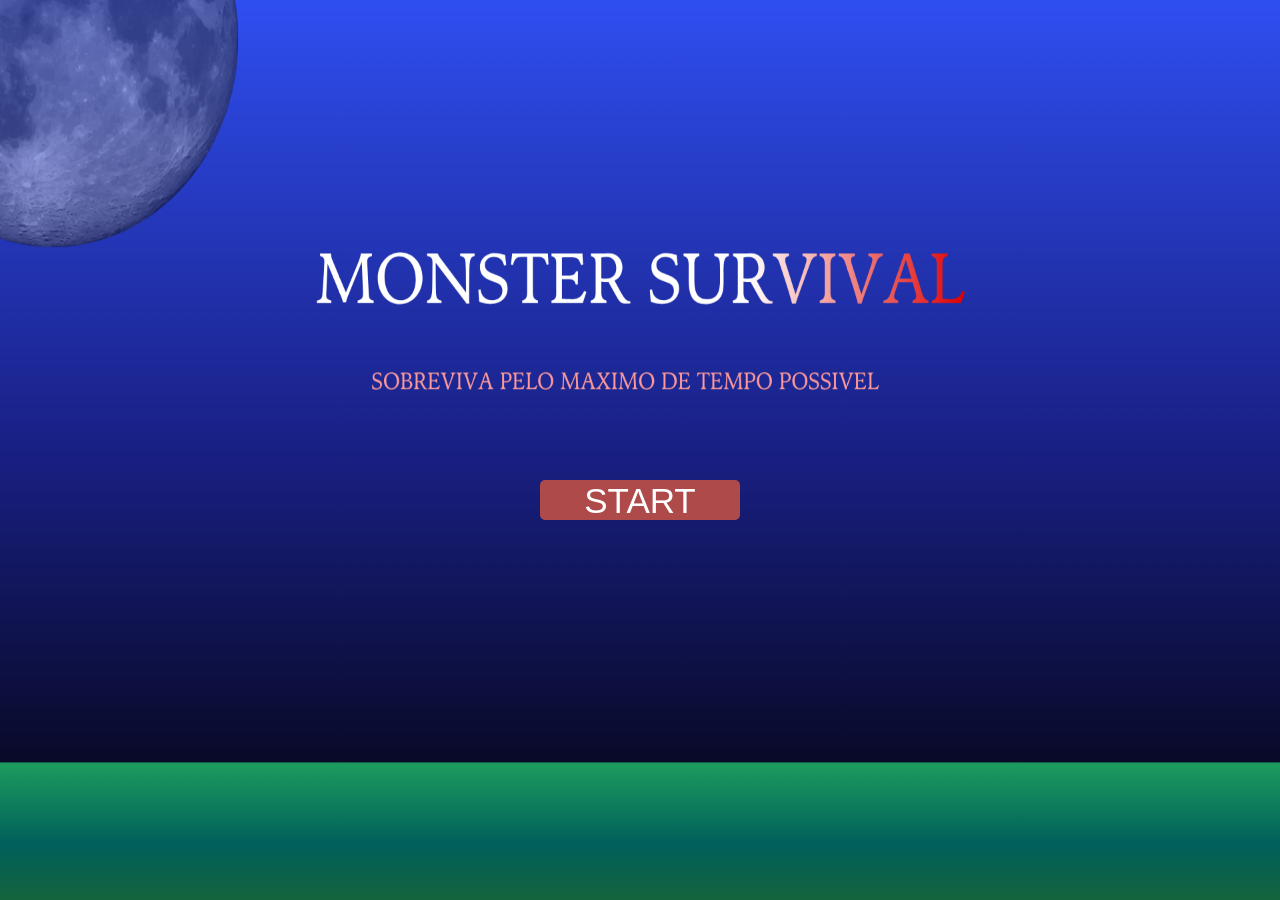
<file: index.html>
<!DOCTYPE html>
<html lang="pt-br">
<head>
    <meta charset="UTF-8">
    <meta name="viewport" content="width=device-width, initial-scale=1.0">
    <title>Monster Survival</title>
    <link rel="stylesheet" href="css/style.css">
</head>
<body>
    <img src="assets/img/cenario.png" alt="">
    <div class="divBotao"><button class="botaoStart"><a href="pages/telaPersonagem.html">START</a></button></div>
</body>
</html>
</file>
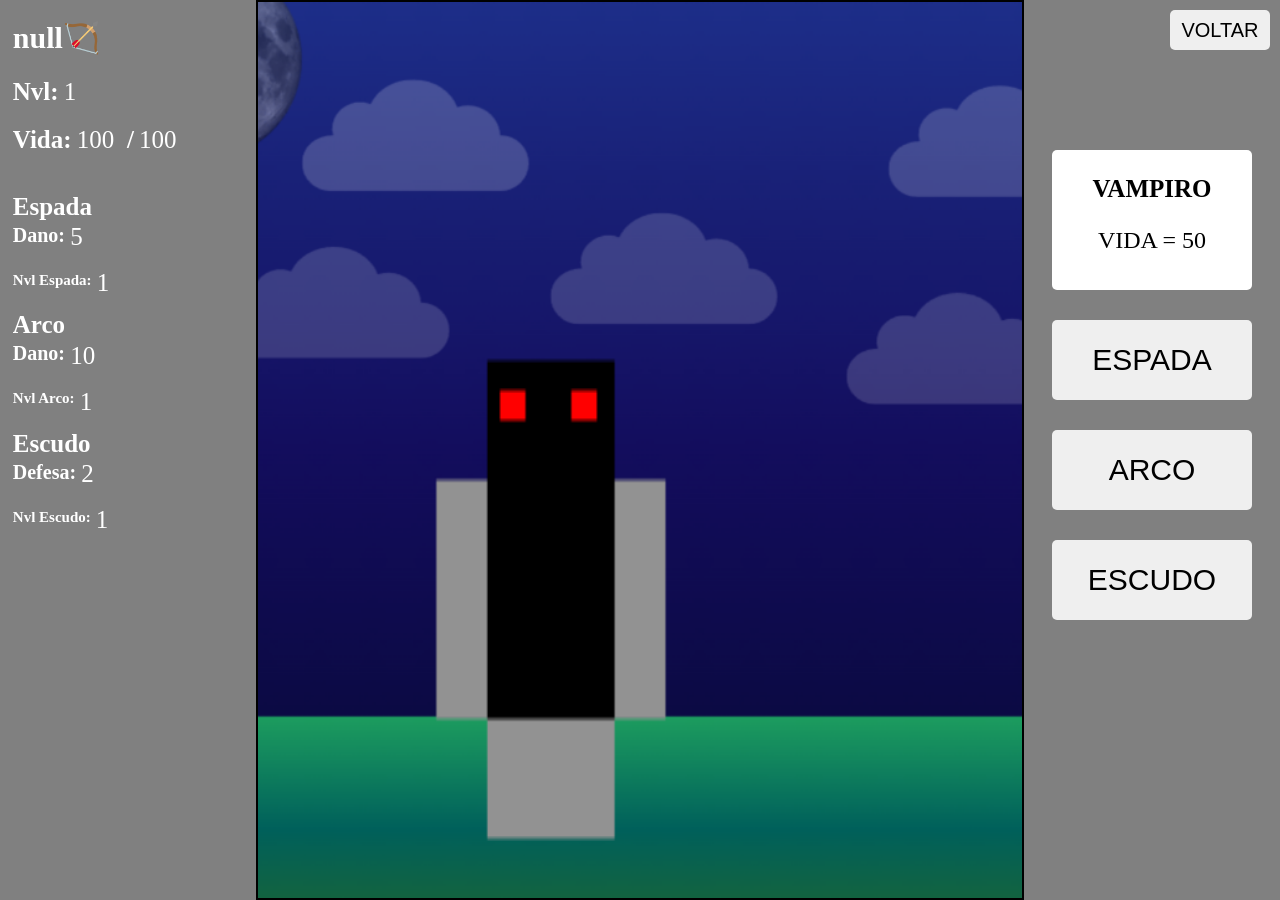
<file: pages/jogo.html>
<!DOCTYPE html>
<html lang="pt-br">
<head>
    <meta charset="UTF-8">
    <meta name="viewport" content="width=device-width, initial-scale=1.0">
    <title>Monster Survival</title>
    <link rel="stylesheet" href="../css/jogo.css">
</head>
<body>
    <main>
        <div id="divDetalhes">
            <div class="divAtributos"><h1 id="nomeJogador"></h1></div>
            <div class="divAtributos"><h2>Nvl: </h2><p id="nvlJogador"></p></div>
            <br>
            <div class="divAtributos"><h2>Vida:</h2><p id="vida"></p><h2>/</h2><p id="vidaMaxima"></p></div>
            <br>
            <br>
            <div class="divAtributos"><h2>Espada</h2></div>
            <div class="divAtributos"><h3>Dano:</h3><p id="danoEspada"></p></div>
            <div class="divAtributos"><h4>Nvl Espada: </h4><p id="nvlEspada"></p></div>
            <div class="divAtributos"><h2>Arco</h2></div>
            <div class="divAtributos"><h3>Dano: </h3><p id="danoArco"></p></div>
            <div class="divAtributos"><h4>Nvl Arco: </h4><p id="nvlArco"></p></div>
            <div class="divAtributos"><h2>Escudo</h2></div>
            <div class="divAtributos"><h3>Defesa:</h3><p id="defesaEscudo"></p></div>
            <div class="divAtributos"><h4>Nvl Escudo: </h4><p id="nvlEscudo"></p></div>
        </div>
        <div id="divCanvas">
            <canvas id="canvas"></canvas>
        </div>
        <div id="divBotoes">
            <button onclick="Voltar()" id="botaoVoltar">VOLTAR</button>
            <div id="divMonsters"><h2 id="nomeMonsters"></h2><p id="vidaMonsters"></p></div>
            <button id="botaoEspada" onclick="Espada()">ESPADA</button>
            <button id="botaoArco" onclick="Arco()">ARCO</button>
            <button id="botaoEscudo" onclick="Escudo()">ESCUDO</button>
        </div>
    </main>
    <script src="../js/script.js"></script>
    <script src="../js/personagem.js"></script>
    <script src="../js/monsters.js"></script>
</body>
</html>
</file>
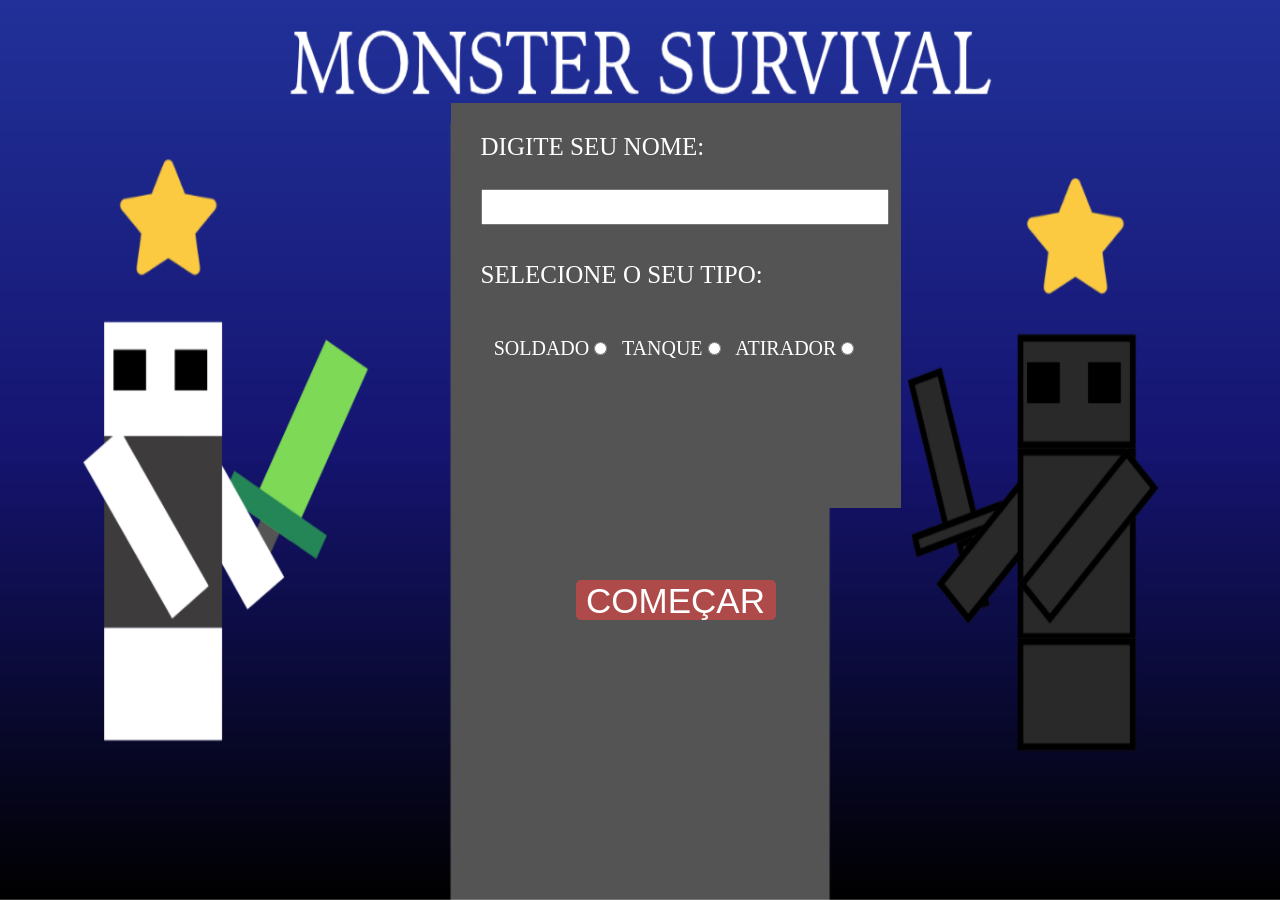
<file: pages/telaPersonagem.html>
<!DOCTYPE html>
<html lang="pt-br">

<head>
    <meta charset="UTF-8">
    <meta name="viewport" content="width=device-width, initial-scale=1.0">
    <title>Monster Survival</title>
    <link rel="stylesheet" href="../css/style.css">
</head>

<body>
    <img src="../assets/img/cenario2.png" alt="">
    <br>
    <div id="divForm">
        <form>
            <label for="nome">DIGITE SEU NOME:
                <br>
                <br>
                <input type="text" name="nome" id="nome">
            </label>
            <br>
            <br>
            <br>
            <label for="tipoPersonagem" id="label1">SELECIONE O SEU TIPO:
                <br>
                <br>
                <div id="divP">
                    <p>SOLDADO<input type="radio" name="tipoPersonagem" class="radios" value="soldado"></p>
                    <p>TANQUE<input type="radio" name="tipoPersonagem" class="radios" value="tanque"></p>
                    <p>ATIRADOR<input type="radio" name="tipoPersonagem" class="radios" value="atirador"></p>
                </div>
            </label>
            <div id="divBotao2"><button id="botaoComecar" onclick="Comecar()"><a href="jogo.html">COMEÇAR</a></button></div>
        </form>
    </div>
    <script src="../js/script.js"></script>
</body>

</html>
</file>
<file: css/style.css>
body {
  margin: 0;
  margin-top: 0;
  margin-bottom: 0;
}

img {
  width: 100vw;
  height: 100vh;
  position: fixed;
  margin-right: 0%;
  margin-left: 0%;
  margin-top: 0;
  margin: 0;
  z-index: -1;
}

a {
  text-decoration: none;
  color: white;
  font-size: 35px;
  cursor: pointer;
}

.divBotao {
  position: relative;
  display: flex;
  justify-content: center;
  align-items: center;
  height: 100vh;
}

.botaoStart {
  margin-top: 100px;
  width: 200px;
  height: 40px;
  border-radius: 5px;
  border: none;
  background-color: rgb(175, 74, 74);
  cursor: pointer;
}

form {
  margin: 0px;
  width: 390px;
  background-color: #545454;
  padding: 30px;

  label {
    color: white;
    font-size: 25px;
    font-family: Tahoma;

  }

  p {
    color: white;
    font-size: 20px;
  }

  #label1 {
    text-align: center;
  }
  
  #nome{
    width: 400px;
    height: 30px;
    font-size: 22px;
  }
}

#divBotao2 {
  position: relative;
  display: flex;
  justify-content: center;
  align-items: center;
  margin-top: 100px;
}

#botaoComecar {
  margin-top: 100px;
  width: 200px;
  height: 40px;
  border-radius: 5px;
  border: none;
  background-color: rgb(175, 74, 74);
  cursor: pointer;
}

#divForm {
  display: flex;
  margin-left: 35.2%;
  height: 404.6px;
  width: 34.8%;
  margin-top: 85px;
  padding: 0%;
}

#divP {
  display: flex;
  justify-content: center;
  align-items: center;
  gap: 3%;
}
</file>
<file: css/jogo.css>
body {
  margin: 0%;
  padding: 0%;
  background-color: gray;
}

main {
  display: flex;
  margin: 0%;
  padding: 0%;
}

#divDetalhes {
  width: 20%;
  height: 100vh;
  margin-left: 0%;
  padding: 0%;

  .divAtributos {
    display: flex;
    padding: 0%;
    margin: 0%;
  }

  h1,
  h2,
  h3,
  h4 {
    margin-left: 5%;
    color: white;
  }

  h1 {
    font-size: 30px;
  }

  h2 {
    font-size: 25px;
    margin-top: 1%;
    margin-bottom: 0%;
  }

  h3 {
    font-size: 20px;
    margin-top: 3px;
  }

  h4 {
    font-size: 15px;
    margin-top: 5px;
  }

  p {
    font-size: 25px;
    margin-left: 2%;
    margin-top: 1%;
    margin-bottom: 0%;
    color: white;
  }
}

#divBotoes {
  width: 20%;
  height: 100vh;
  margin-right: 0%;
  padding: 0%;
  margin: 0px;
  display: flex;
  flex-direction: column;

  #botaoVoltar {
    margin-top: 10px;
    width: 100px;
    height: 40px;
    font-size: 20px;
    text-align: center;
    border-radius: 5px;
    border: none;
    margin-right: 10px;
    margin-left: auto;
  }

  button {
    margin-top: 30px;
    width: 200px;
    height: 80px;
    text-align: center;
    font-size: 30px;
    margin-left: auto;
    margin-right: auto;
    cursor: pointer;
    border-radius: 5px;
    border: none;
  }
}

#divCanvas {
    width: 60%;
    height: 100vh;
    margin: 0;
    padding: 0;
    display: block;
}

#divCanvas canvas {
    width: 100%;
    height: 100%;
    display: block;
    border: 2px solid black;
    box-sizing: border-box;

    background-image: url("../assets/img/jogo-cenario.png");
    background-position: center;
    background-repeat: no-repeat;
    background-size: cover;
}

#divMonsters {
    margin-top: 100px;
    width: 200px;
    height: 140px;
    text-align: center;
    font-size: 30px;
    margin-left: auto;
    margin-right: auto;
    background-color: white;
    border-radius: 5px;
    border: none;
  #nomeMonsters {
    color: black;
    text-align: center;
    margin: 0px;
    margin-top: 25px;
    font-size: 25px;
  }

  #vidaMonsters{
    font-size: 24px;
    text-align: center;
  }
}
</file>
